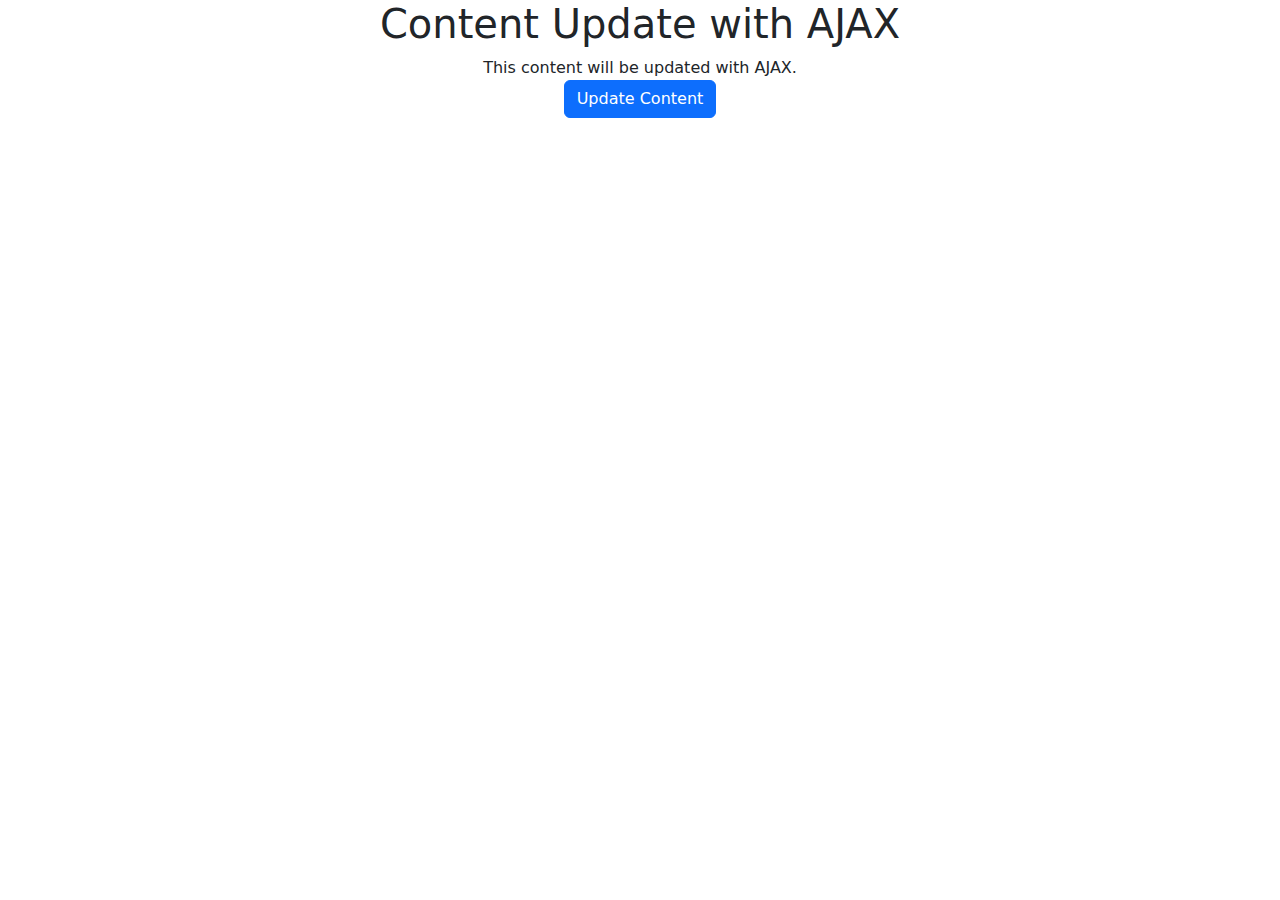
<file: task01/index.html>
<!DOCTYPE html>
<html lang="en">
  <head>
    <meta charset="UTF-8" />
    <meta name="viewport" content="width=device-width, initial-scale=1.0" />
    <title>lab01</title>
    <link
      href="https://cdn.jsdelivr.net/npm/bootstrap@5.3.3/dist/css/bootstrap.min.css"
      rel="stylesheet"
      integrity="sha384-QWTKZyjpPEjISv5WaRU9OFeRpok6YctnYmDr5pNlyT2bRjXh0JMhjY6hW+ALEwIH"
      crossorigin="anonymous"
    />
    <link rel="stylesheet" href="style.css">
  </head>
  <body>
    <section id="section">
      <h1>Content Update with AJAX</h1>
      <div id="content">This content will be updated with AJAX.</div>
      <button class="btn btn-primary" id="updateButton">Update Content</button>
    </section>

    <script src="./jquery-3.7.1.min.js"></script>
    <!-- <script src="./script.js"></script> -->
    <script src="./script2.js"></script>
  </body>
</html>
</file>
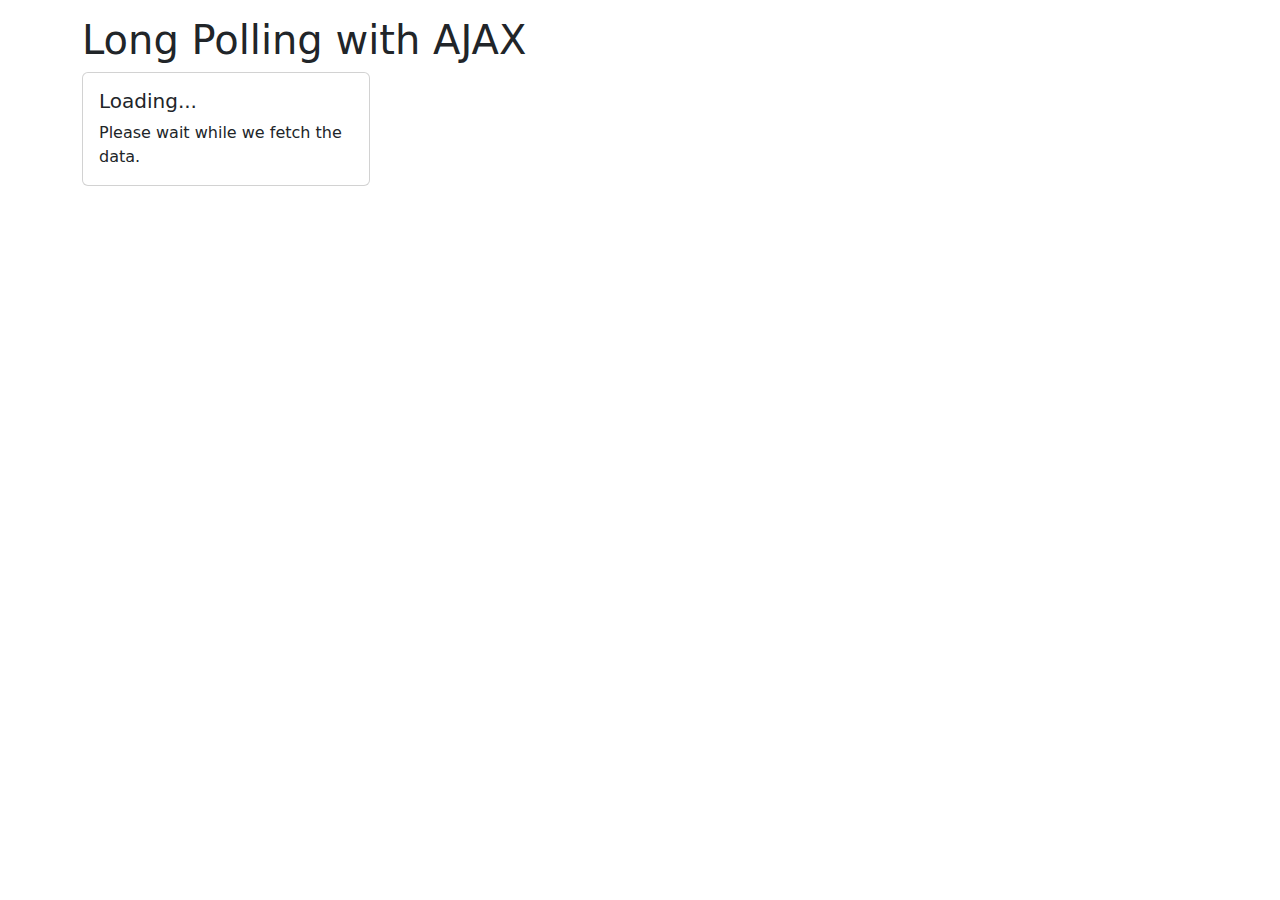
<file: task02/index.html>
<!DOCTYPE html>
<html lang="en">
  <head>
    <meta charset="UTF-8" />
    <meta name="viewport" content="width=device-width, initial-scale=1.0" />
    <title>Long Polling Example</title>
    <link
      href="https://cdn.jsdelivr.net/npm/bootstrap@5.3.3/dist/css/bootstrap.min.css"
      rel="stylesheet"
    />
    <link rel="stylesheet" href="style.css">
  </head>
  <body>
    <div class="container mt-3">
      <h1>Long Polling with AJAX</h1>
      <div id="content">
        <div class="card" style="width: 18rem">
          <div class="card-body">
            <h5 class="card-title">Loading...</h5>
            <p class="card-text">Please wait while we fetch the data.</p>
          </div>
        </div>
      </div>
    </div>

    <script src="./jquery-3.7.1.min.js"></script>
    <script src="./script.js"></script>
  </body>
</html>
</file>
<file: task01/style.css>
#section {
  justify-content: center;
  align-items: center;
  text-align: center;
  height: 100vh;
}
</file>
<file: task02/style.css>
#section {
  justify-content: center;
  align-items: center;
  text-align: center;
  height: 100vh;
}
</file>
